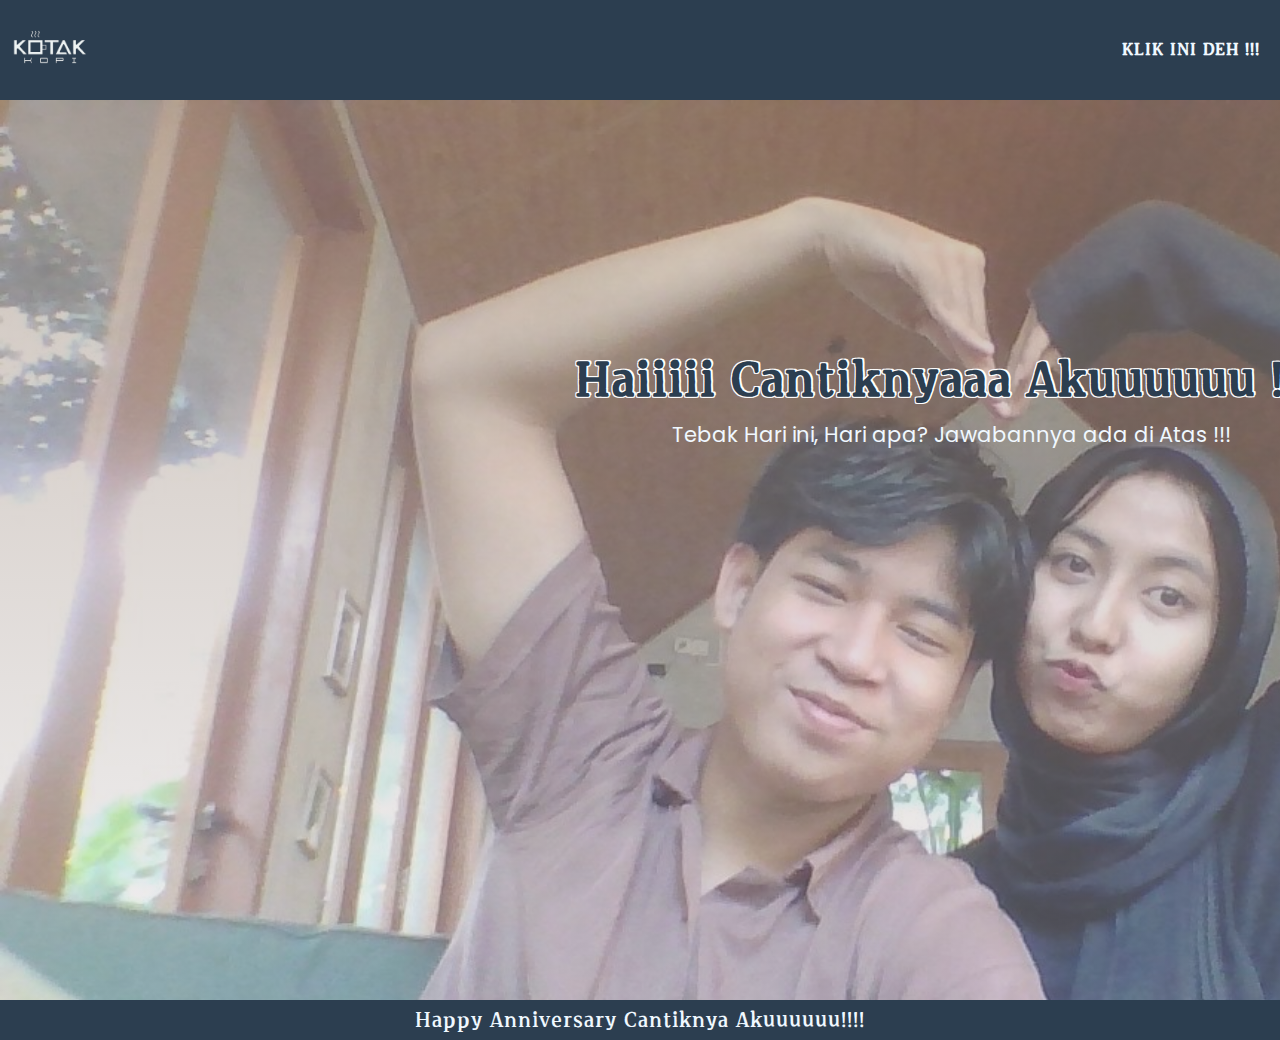
<file: index.html>
<!DOCTYPE html>
<html>
    <head>
        <meta charset='utf-8'>
        <title>Happy Anniversary Babyy !</title>
        <link rel="icon" type="image/x-icon" href="img/img1.png" />
        <link rel='stylesheet' type='text/css' media='screen' href='style.css'>
    </head>
    <body>
        <nav>
            <div class="navigasi">
                <img src="img/img3.png" width="100" height="100" alt="">
                <div class="menu">
                    <ul>
                        <li><a href="Text.html">KLIK INI DEH !!!</a></li>
                    </ul>
                </div>
            </div>
        </nav>

        <!-- halaman awal -->
        <div class="isi1" id="home">
            <section id="home">
                <div class="container">
                    <h1 id="selamatdatang">Haiiiii Cantiknyaaa Akuuuuuu !!!!</h1>
                    <p class="deskripsi">Tebak Hari ini, Hari apa? Jawabannya ada di Atas !!!</p>
                </div>
            </section>
        </div>
</div>
</body>
<div class="footer">
    <footer>
        <p>Happy Anniversary Cantiknya Akuuuuuu!!!!</p>
    </footer>
</div>
</html>
</file>
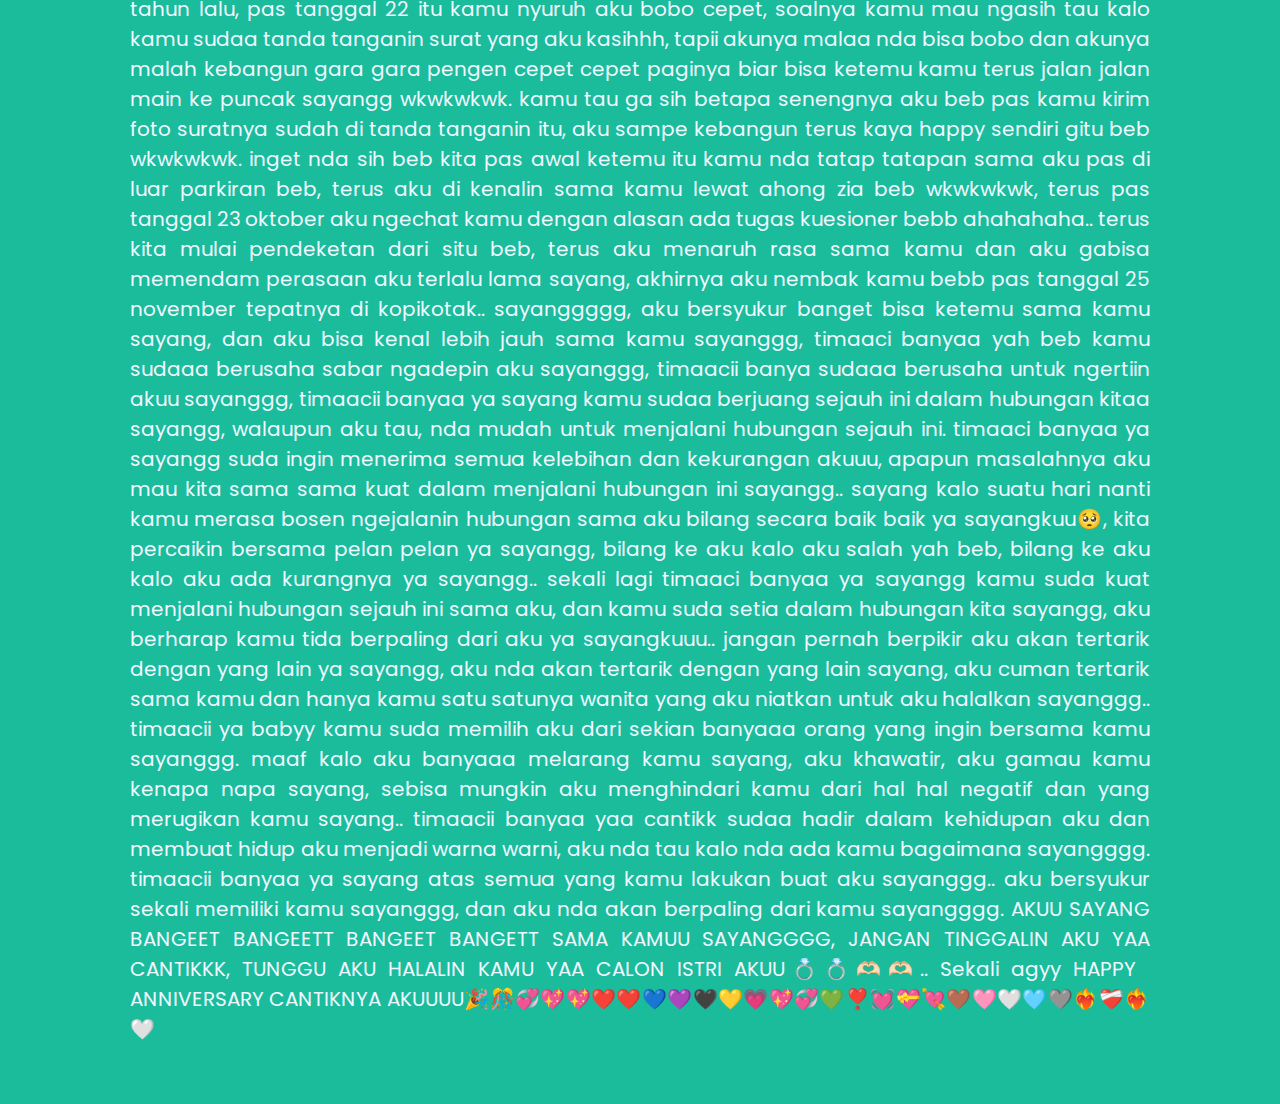
<file: Text.html>
<!DOCTYPE html>
<html>
    <head>
        <meta charset='utf-8'>
        <title>Punya Muhamad Faried !</title>
        <link rel="icon" type="image/x-icon" href="img/img1.png" />
        <link rel='stylesheet' type='text/css' media='screen' href='style.css'>
    </head>
    <body>
        <!-- about me-->
        <div class="isi2" id>
            <section id>
                <h1 id="saya">Haiiii Cantiknya Akuuuuu!!!</h1>
                <!-- perkenalan diri -->
                <div class="deskripsi2">
                    <p>kamu tau gak ada yang spesial di hari ini? hari ini
                        adalah hari tepatnya kita menjalani hubungan selama 1
                        tahunnn sayang, yeaaayyyyy… Happy First Anniversary
                        Babyyyyyy. Kamu inget nda beb tahun lalu, pas tanggal 22
                        itu kamu nyuruh aku bobo cepet, soalnya kamu mau ngasih
                        tau kalo kamu sudaa tanda tanganin surat yang aku
                        kasihhh, tapii akunya malaa nda bisa bobo dan akunya
                        malah kebangun gara gara pengen cepet cepet paginya biar
                        bisa ketemu kamu terus jalan jalan main ke puncak
                        sayangg wkwkwkwk. kamu tau ga sih betapa senengnya aku
                        beb pas kamu kirim foto suratnya sudah di tanda tanganin
                        itu, aku sampe kebangun terus kaya happy sendiri gitu
                        beb wkwkwkwk. inget nda sih beb kita pas awal ketemu itu
                        kamu nda tatap tatapan sama aku pas di luar parkiran
                        beb, terus aku di kenalin sama kamu lewat ahong zia beb
                        wkwkwkwk, terus pas tanggal 23 oktober aku ngechat kamu
                        dengan alasan ada tugas kuesioner bebb ahahahaha.. terus
                        kita mulai pendeketan dari situ beb, terus aku menaruh
                        rasa sama kamu dan aku gabisa memendam perasaan aku
                        terlalu lama sayang, akhirnya aku nembak kamu bebb pas
                        tanggal 25 november tepatnya di kopikotak.. sayanggggg,
                        aku bersyukur banget bisa ketemu sama kamu sayang, dan
                        aku bisa kenal lebih jauh sama kamu sayanggg, timaaci
                        banyaa yah beb kamu sudaaa berusaha sabar ngadepin aku
                        sayanggg, timaacii banya sudaaa berusaha untuk ngertiin
                        akuu sayanggg, timaacii banyaa ya sayang kamu sudaa
                        berjuang sejauh ini dalam hubungan kitaa sayangg,
                        walaupun aku tau, nda mudah untuk menjalani hubungan
                        sejauh ini. timaaci banyaa ya sayangg suda ingin
                        menerima semua kelebihan dan kekurangan akuuu, apapun
                        masalahnya aku mau kita sama sama kuat dalam menjalani
                        hubungan ini sayangg.. sayang kalo suatu hari nanti kamu
                        merasa bosen ngejalanin hubungan sama aku bilang secara
                        baik baik ya sayangkuu🥺, kita percaikin bersama pelan
                        pelan ya sayangg, bilang ke aku kalo aku salah yah beb,
                        bilang ke aku kalo aku ada kurangnya ya sayangg.. sekali
                        lagi timaaci banyaa ya sayangg kamu suda kuat menjalani
                        hubungan sejauh ini sama aku, dan kamu suda setia dalam
                        hubungan kita sayangg, aku berharap kamu tida berpaling
                        dari aku ya sayangkuuu.. jangan pernah berpikir aku akan
                        tertarik dengan yang lain ya sayangg, aku nda akan
                        tertarik dengan yang lain sayang, aku cuman tertarik
                        sama kamu dan hanya kamu satu satunya wanita yang aku
                        niatkan untuk aku halalkan sayanggg.. timaacii ya babyy
                        kamu suda memilih aku dari sekian banyaaa orang yang
                        ingin bersama kamu sayanggg. maaf kalo aku banyaaa
                        melarang kamu sayang, aku khawatir, aku gamau kamu
                        kenapa napa sayang, sebisa mungkin aku menghindari kamu
                        dari hal hal negatif dan yang merugikan kamu sayang..
                        timaacii banyaa yaa cantikk sudaa hadir dalam kehidupan
                        aku dan membuat hidup aku menjadi warna warni, aku nda
                        tau kalo nda ada kamu bagaimana sayangggg. timaacii
                        banyaa ya sayang atas semua yang kamu lakukan buat aku
                        sayanggg.. aku bersyukur sekali memiliki kamu sayanggg,
                        dan aku nda akan berpaling dari kamu sayangggg. AKUU
                        SAYANG BANGEET BANGEETT BANGEET BANGETT SAMA KAMUU
                        SAYANGGGG, JANGAN TINGGALIN AKU YAA CANTIKKK, TUNGGU AKU
                        HALALIN KAMU YAA CALON ISTRI AKUU💍💍🫶🏻🫶🏻.. Sekali
                        agyy HAPPY ANNIVERSARY CANTIKNYA
                        AKUUUU🎉🎊💞💖💖❤️❤️💙💜🖤💛💗💖💞💚❣️💓💝💘🤎🩷🤍🩵🩶❤️‍🔥❤️‍🩹❤️‍🔥🤍</p>
                    <br><br>
                </div>
            </section>
        </div>
    </body>
</html>
</file>
<file: style.css>
@import url("https://fonts.googleapis.com/css2?family=Poppins:ital,wght@0,100;0,200;0,300;0,400;0,500;0,600;0,700;0,800;0,900;1,100;1,200;1,300;1,400;1,500;1,600;1,700;1,800;1,900&family=Roboto+Condensed:wght@300&display=swap");

@font-face {
  font-family: "MysticGate";
  src: url(font/MysticGate-0WnMP.ttf);
}

* {
  text-decoration: none;
  margin: 0px;
  padding: 0px;
}

html {
  scroll-behavior: smooth;
}

body {
  background-color: #1abc9c;
}

.navigasi {
  width: 1600px;
  height: 90px;
  margin: auto;
  position: relative;
  padding-bottom: 10px;
}

.navigasi ul{
  padding-top: 25px;
}

.menu {
  float: right;
}

nav {
  width: 100%;
  margin: auto;
  display: flex;
  line-height: 50px;
  position: sticky;
  position: -webkit-sticky;
  top: 0;
  letter-spacing: 1px;
  background-color: #2c3e50;
}

nav ul {
  list-style-type: none;
  margin: 0;
  padding: 0;
  overflow: hidden;
}

nav ul li {
  float: left;
}

nav ul li a {
  color: aliceblue;
  font-weight: bold;
  text-align: center;
  padding: 20px;
  text-decoration: none;
  font-family: "MysticGate";
}

nav ul li a:link {
  color: aliceblue;
}

nav ul li a:hover {
  color: #1abc9c;
  font-family: "MysticGate";
}

nav ul li a:active {
  color: aliceblue;
}

.isi1 {
  display: flex;
  justify-content: center;
  align-items: center;
  height: 900px;
  width: 1902px;
  background-image: linear-gradient(
      rgba(169, 151, 137, 0.6),
      rgba(215, 214, 219, 0.33)
    ),
    url("img/img4.jpg");
  background-repeat: no-repeat;
  background-size: cover;
}

#selamatdatang {
  font-family: "MysticGate";
  color: #2c3e50;
  font-size: 45px;
  text-align: center;
  font-weight: 200px;
  letter-spacing: 2px;
  font-weight: bold;
  text-shadow: -1px -1px 0 white, 2px -1px 0 white, -1px 1px 0 white,
    1px 1px 0 white;
}

.img1 {
  margin-left: 275px;
  margin-bottom: 40px;
}

.deskripsi {
  color: aliceblue;
  font-family: "Poppins";
  margin: -20px auto 0;
  padding-top: 30px;
  padding-bottom: 300px;
  text-align: center;
  font-size: 21px;
}

#saya {
  font-family: "MysticGate";
  color: #2c3e50;
  font-size: 45px;
  text-align: center;
  font-weight: 200px;
  letter-spacing: 3px;
  font-weight: bold;
  text-shadow: -1px -1px 0 white, 1px -1px 0 white, -1px 1px 0 white,
    1px 1px 0 white;
}

.isi2 {
  display: flex;
  justify-content: center;
  align-items: center;
  padding-top: 250px;
  height: 50vh;
  margin-left: 30px;
  margin-right: 30px;
  margin-bottom: 150px;
}

.deskripsi2 {
  list-style-type: none;
  color: aliceblue;
  font-family: "Poppins";
  padding-top: 30px;
  padding-left: 100px;
  padding-right: 100px;
  font-size: 20px;
  text-align: justify;
}

.deskripsi2 ul {
  list-style-type: none;
  margin: 0;
  padding: 0;
  overflow: hidden;
}

.deskripsi2 ul li a {
  color: aliceblue;
  text-align: center;
  text-decoration: none;
  font-family: "Poppins";
}

.deskripsi2 ul li a:hover {
  color: #2c3e50;
  font-family: "Poppins";
}

.isi3 {
  display: flex;
  justify-content: center;
  align-items: center;
  height: 100vh;
  margin-left: 30px;
  margin-right: 30px;
  margin-bottom: 100px;
}

#pendidikan {
  font-family: "MysticGate";
  color: #2c3e50;
  font-size: 45px;
  text-align: center;
  font-weight: 200px;
  letter-spacing: 3px;
  font-weight: bold;
  text-shadow: -1px -1px 0 white, 1px -1px 0 white, -1px 1px 0 white,
    1px 1px 0 white;
  padding-bottom: 20px;
}

iframe {
  display: flex;
  justify-content: center;
  align-items: center;
  background-color: aliceblue;
}

#ks,
#if {
  font-family: "MysticGate";
  color: #2c3e50;
  font-size: 45px;
  text-align: center;
  font-weight: 200px;
  letter-spacing: 3px;
  font-weight: bold;
  text-shadow: -1px -1px 0 white, 1px -1px 0 white, -1px 1px 0 white,
    1px 1px 0 white;
}

.isi4 {
  display: flex;
  justify-content: center;
  align-items: center;
  margin-left: 30px;
  margin-right: 30px;
  margin-bottom: 150px;
}

.deskripsi3 {
  list-style-type: none;
  color: aliceblue;
  font-family: "Poppins";
  padding-top: 30px;
  padding-left: 30px;
  padding-right: 10px;
  font-size: 20px;
  text-align: justify;
}

.deskripsi3 ul {
  list-style-type: none;
  margin: 0;
  padding: 0;
  overflow: hidden;
}

.deskripsi3 ul li a {
  color: aliceblue;
  text-align: center;
  text-decoration: none;
  font-family: "Poppins";
}

.deskripsi3 ul li a:hover {
  color: #2c3e50;
  font-family: "Poppins";
}

.isi5 {
  display: flex;
  justify-content: center;
  align-items: center;
  margin-left: 30px;
  margin-right: 30px;
  margin-bottom: 150px;
}

.deskripsi4 {
  list-style-type: none;
  color: aliceblue;
  font-family: "Poppins";
  padding-top: 30px;
  padding-left: 30px;
  padding-right: 10px;
  font-size: 20px;
  text-align: justify;
}

.deskripsi4 ul {
  list-style-type: none;
  margin: 0;
  padding: 0;
  overflow: hidden;
}

.deskripsi4 ul li a {
  color: aliceblue;
  text-align: center;
  text-decoration: none;
  font-family: "Poppins";
}

.deskripsi4 ul li a:hover {
  color: #2c3e50;
  font-family: "Poppins";
}

.footer {
  background-color: #2c3e50;
  line-height: 40px;
  color: aliceblue;
  text-align: center;
  font-family: "MysticGate";
  font-size: 20px;
  letter-spacing: 1px;
}
</file>
